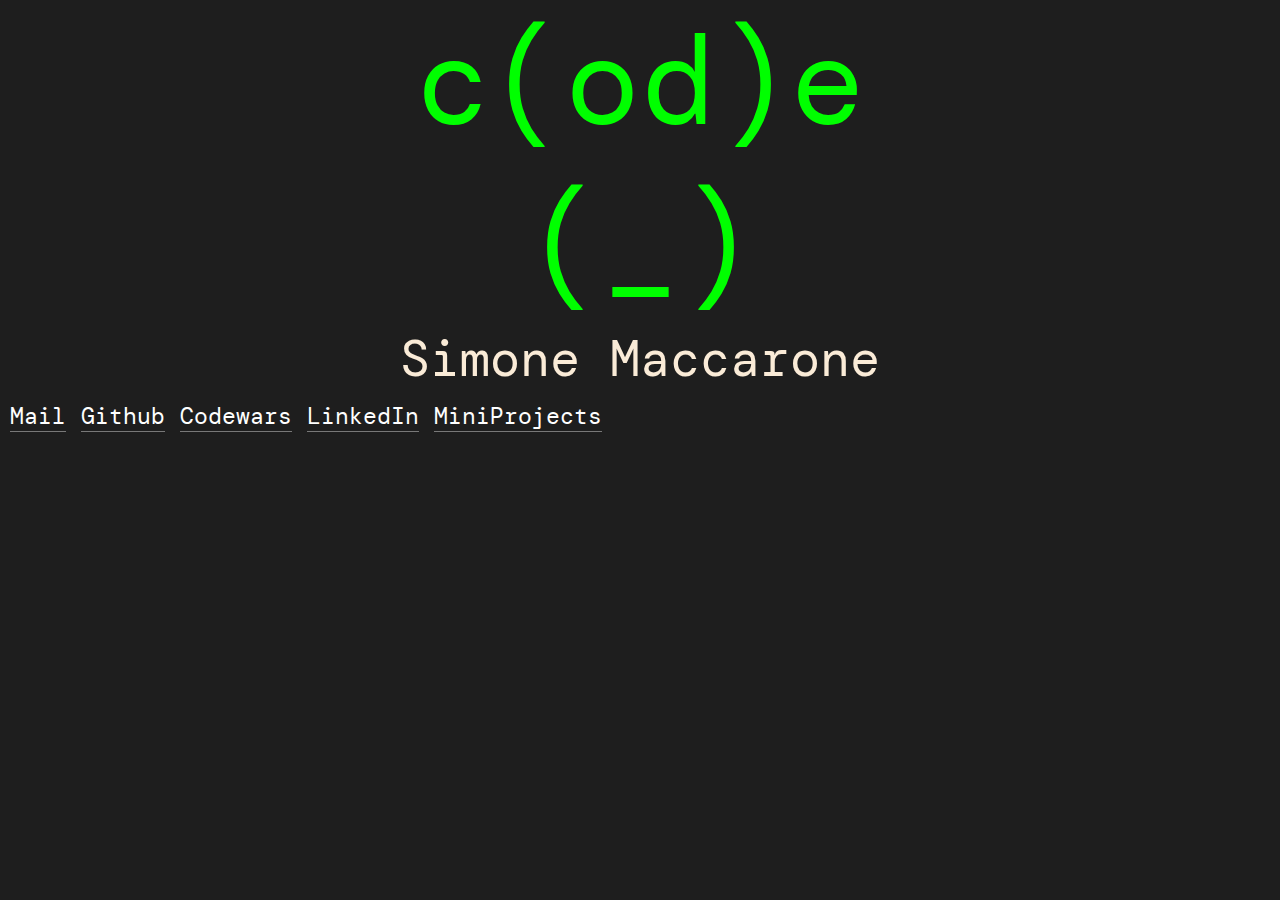
<file: index.html>
<!DOCTYPE html>
<html lang="en">

<head>
  <meta charset="UTF-8">
  <meta http-equiv="X-UA-Compatible" content="IE=edge">
  <meta name="viewport" content="width=device-width, initial-scale=1.0">
  <title>Simone Maccarone</title>
  <link rel="stylesheet" href="style.css">
  <link rel="stylesheet" href="footer.css">
  <!-- <link rel="stylesheet" href="miniProject.css">  -->
</head>

<body>
  <div class="general">
    <div class="logo">
      <span>c(od)e</span>
      <span>(_)</span>
      <p>Simone Maccarone</p>
    </div>

    <!-- <iframe src="https://simonemaccaarone.github.io/CANVAS-DREAM/" frameborder="0" "></iframe> -->

    <footer>
      <ul>
        <li><a href="mailto:simone.maccarone3@gmail.com" target="_blank">Mail</a></li>
        <li><a href="https://github.com/SimoneMaccaarone" target="_blank">Github</a></li>
        <li><a href="https://www.codewars.com/users/Coder-Monkey" target="_blank">Codewars</a></li>
        <li><a href="https://it.linkedin.com/in/simone-maccarone-789328251?trk=people-guest_people_search-card" target="_blank">LinkedIn</a></li>
        <li><a href="./miniProject.html">MiniProjects</a></li>
        <li>
        </li>
      </ul>
    </footer>
  </div>
</body>

</html>
</file>
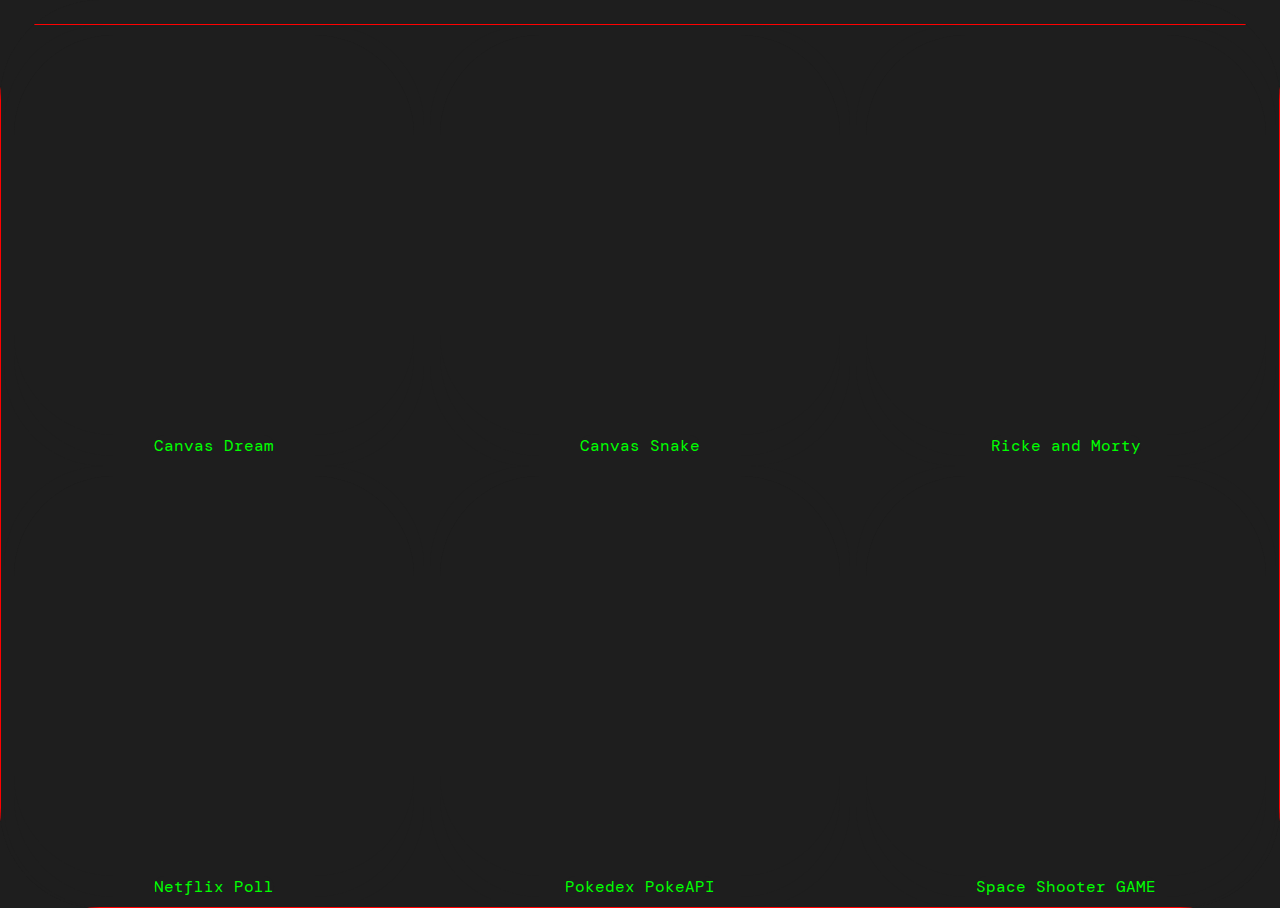
<file: miniProject.html>
<!DOCTYPE html>
<html lang="en">

<head>
    <meta charset="UTF-8">
    <meta name="viewport" content="width=device-width, initial-scale=1.0">
    <title>SimoneMaccarone: MiniProjects</title>
    <link href="https://fonts.googleapis.com/icon?family=Material+Icons" rel="stylesheet">
    <link rel="stylesheet" href="miniProject.css">
    <link rel="stylesheet" href="https://fonts.googleapis.com/css2?family=Material+Symbols+Outlined:opsz,wght,FILL,GRAD@48,400,0,0"/>
</head>

<body>
    <a class="HOME" href="./index.html"><span class="material-symbols-outlined">home</span></a>
    

    <div class="progetti-frame">
        <div class="canvas-dream">
            <div class="card">
                <iframe src="https://simonemaccarone.github.io/CANVAS-DREAM/" frameborder="0" width="400"
                    height="400"></iframe>
                <span> Canvas Dream</span>
            </div>
        </div>

        <div class="canvas-1">
            <div class="card">
                <iframe src="https://simonemaccarone.github.io/canvas-1/" frameborder="0" width="400"
                    height="400"></iframe>
                <span> Canvas Snake</span>
            </div>
        </div>

        <div class="rick-morty-viewer">
            <div class="card">
                <iframe src="https://simonemaccarone.github.io/rick-morty-viewer/" frameborder="0" width="400"
                    height="400"></iframe>
                <span>Ricke and Morty</span>
            </div>
        </div>

        <div class="netflix-poll">
            <div class="card">
                <iframe src="https://simonemaccarone.github.io/neflix-poll/" frameborder="0" width="400"
                    height="400"></iframe>
                <span>Netflix Poll</span>
            </div>
        </div>

        <div class="pokedex">
            <div class="card">
                <iframe src="https://simonemaccarone.github.io/pokedex-v2/" frameborder="0" width="400"
                    height="400"></iframe>
                <span>Pokedex PokeAPI</span>
            </div>
        </div>

        <div class="space-shooter">
            <div class="card">
                <iframe src="https://simonemaccarone.github.io/spaceShooterJS/" frameborder="0" width="400"
                    height="400"></iframe>
                <span>Space Shooter GAME</span>
            </div>
        </div>






    </div>
</body>

</html>
</file>
<file: style.css>
@import url('https://fonts.googleapis.com/css2?family=Share+Tech+Mono&display=swap');
@import url('https://fonts.googleapis.com/css2?family=DM+Mono:wght@300&display=swap');


html,
* {
    margin: 0%;
    padding: 0%;
    font-family: 'DM Mono', monospace;
}

body {
    background-color: rgb(30, 30, 30);
}

.general * {
    /* color: rgb(0, 255, 0); */
    display: flex;
    /* border: solid 1px crimson; */
}

.general {
    justify-content: center;
    align-self: center;
    align-items: center;
}

.logo {
    color: rgb(0, 255, 0);
    display: flex;
    flex-direction: column;
    align-items: center;
    justify-content: center;
}

span {
    font-size: 125px;
}

p {
    font-size: 50px;
    color:antiquewhite
}
</file>
<file: footer.css>
ul {
    display: inline-grid;
    grid-auto-flow: row;
    grid-gap: 15px;
    justify-items: center;
    margin: 10px;
    justify-content: center;
    flex-wrap: wrap;
  }
  
  a {
    color: white;
    text-decoration: none;
    box-shadow: inset 0 -1px 0 hsla(0, 0%, 100%, 0.4);
  }
  
  a:hover {
    box-shadow: inset 0 -1.2em 0 hsla(0, 0%, 100%, 0.4);
  }
  
  li:last-child {
    grid-column: 1 / 2;
    grid-row: 1 / 2;
  }
  
  li:hover ~ li p {
    animation: wave-animation 0.3s infinite;
  }
  
  /* below is just for demo styling */
  
  footer {
    /* display: flex; */
    /* height: 300px; */
    width: 100%;
    background-color: rgb(30, 30, 30);
    line-height: 1.3;
    font-family: Menlo, monospace;
  }
  
  @keyframes wave-animation {
    0%,
    100% {
      transform: rotate(0deg);
    }
    25% {
      transform: rotate(20deg);
    }
    75% {
      transform: rotate(-15deg);
    }
  }
  @media (min-width: 500px) {
    ul {
      grid-auto-flow: column;
    }
  }
  @media (min-width: 500px) {
    footer {
      display: flex;
      flex-wrap: wrap;
      font-size: 20px;
      overflow: auto;
    }
    ul{
      font-size: 23px;
    }
  }
</file>
<file: miniProject.css>
@import url('https://fonts.googleapis.com/css2?family=Share+Tech+Mono&display=swap');
@import url('https://fonts.googleapis.com/css2?family=DM+Mono:wght@300&display=swap');

html,
* {
    margin: 0%;
    padding: 0%;
    font-family: 'DM Mono', monospace;
    background-color: rgb(30, 30, 30);
    border-radius: 100px;
    justify-content: center;
    text-decoration: none;
    align-self: center;
    overflow: auto;
}
body{
    color: lime;
}


.HOME{
    display: flex;
    justify-content: end;
    text-decoration: none;
    color: lime;
}

.progetti-frame{
    display: flex;
    flex-direction: row;
    flex-wrap: wrap;
    border: solid 1px red;
    justify-content: space-around;
    border-radius: 10px;

    
}

.general * {
    display: flex;
    justify-content: center;
    align-self: center;
    align-items: center;

}


.card{
    color: lime;
    display: flex;
    flex-direction: column;
    margin: 10px;
}


@media (max-width: 500px) {
    span {
        font-size: 75px;
    }

    p{
        font-size: 25px;
    }
}
</file>
